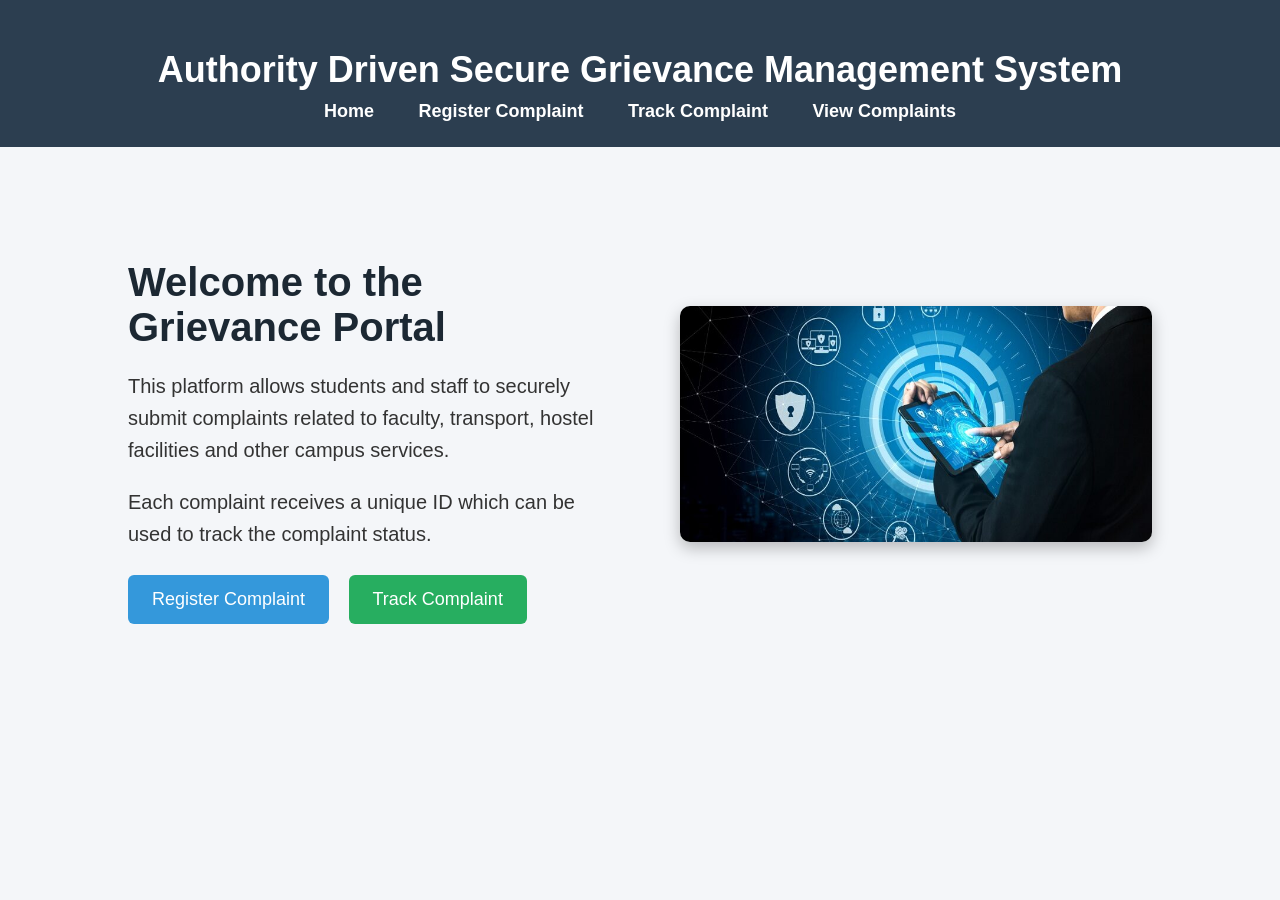
<file: index.html>
<!DOCTYPE html>
<html>

<head>
    <title>Authority Driven Secure Grievance Management System</title>
    <link rel="stylesheet" href="style.css">
</head>

<body>

    <header>
        <h1>Authority Driven Secure Grievance Management System</h1>

        <nav>
            <a href="index.html">Home</a>
            <a href="register.html">Register Complaint</a>
            <a href="track.html">Track Complaint</a>
            <a href="complaints.html">View Complaints</a>
        </nav>

    </header>

    <section class="hero">

        <div class="hero-text">

            <h2>Welcome to the Grievance Portal</h2>

            <p>
                This platform allows students and staff to securely submit complaints related to faculty, transport, hostel facilities and other campus services.
            </p>

            <p>
                Each complaint receives a unique ID which can be used to track the complaint status.
            </p>

            <div class="buttons">

                <a href="register.html" class="btn">Register Complaint</a>
                <a href="track.html" class="btn secondary">Track Complaint</a>

            </div>

        </div>

        <div class="hero-image">

            <img src="greivance.jpg">

        </div>

    </section>

</body>

</html>
</file>
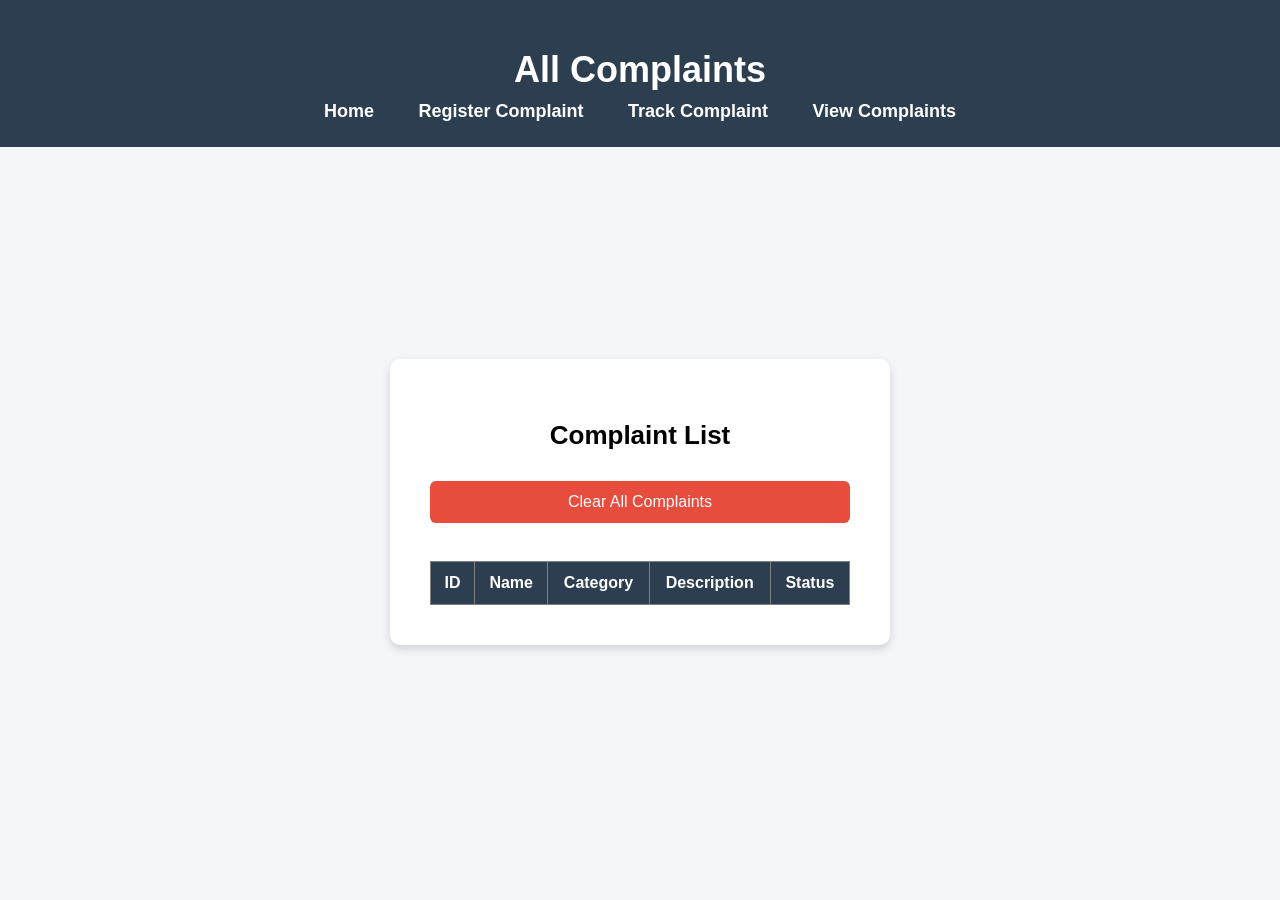
<file: complaints.html>
<!DOCTYPE html>
<html>

<head>
    <title>All Complaints</title>
    <link rel="stylesheet" href="style.css">
    <script src="script.js"></script>
</head>

<body>

    <header>
        <h1>All Complaints</h1>

        <nav>
            <a href="index.html">Home</a>
            <a href="register.html">Register Complaint</a>
            <a href="track.html">Track Complaint</a>
            <a href="complaints.html">View Complaints</a>
        </nav>

    </header>

    <div class="container">

        <div class="form-box">

            <h2>Complaint List</h2>

            <button onclick="clearComplaints()">Clear All Complaints</button>

            <br><br>

            <table border="1" width="100%" id="complaintTable">

                <tr>
                    <th>ID</th>
                    <th>Name</th>
                    <th>Category</th>
                    <th>Description</th>
                    <th>Status</th>
                </tr>

            </table>

        </div>

    </div>

    <script>
        loadComplaints()
    </script>

</body>

</html>
</file>
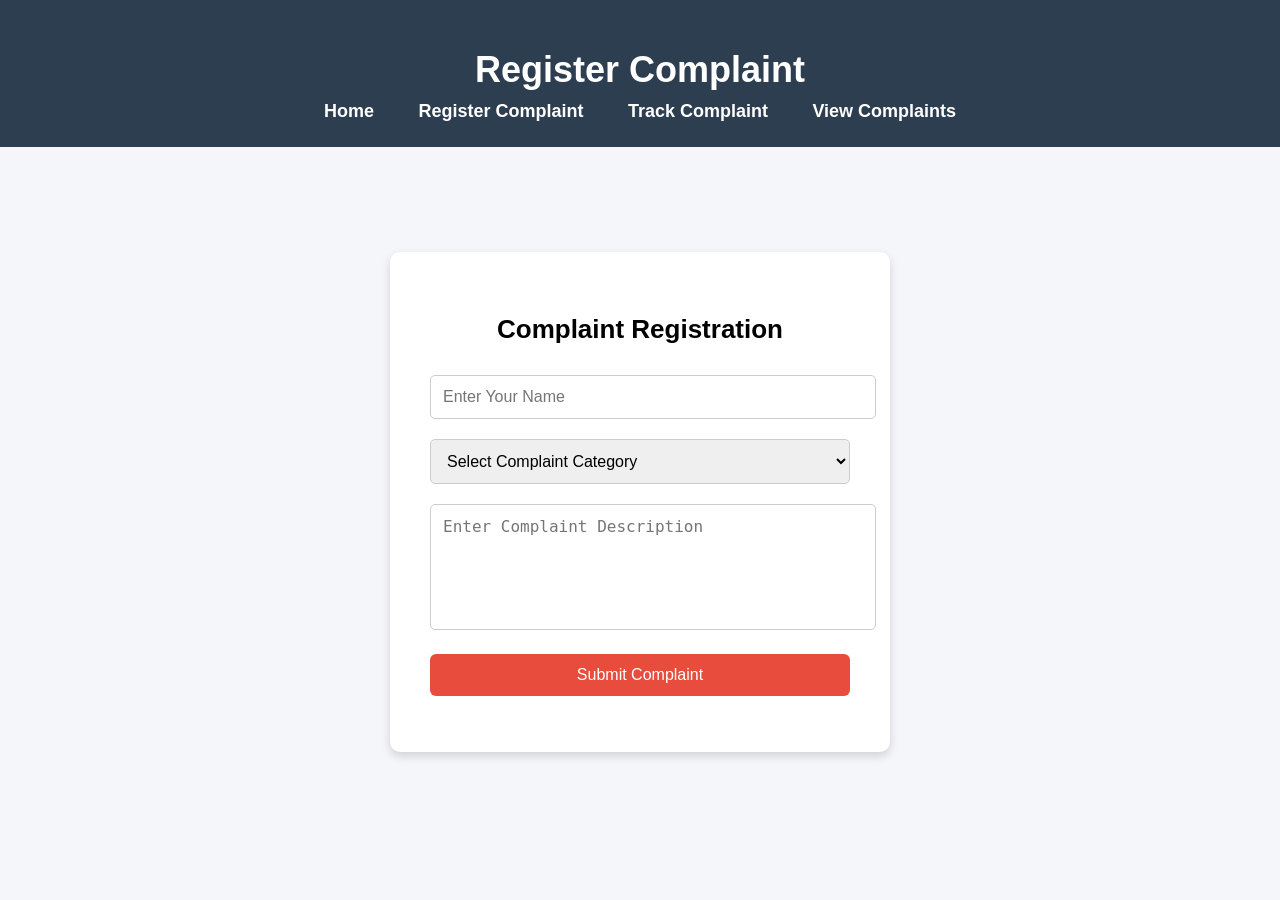
<file: register.html>
<!DOCTYPE html>
<html>

<head>
    <title>Register Complaint</title>
    <link rel="stylesheet" href="style.css">
    <script src="script.js"></script>
</head>

<body>

    <header>
        <h1>Register Complaint</h1>

        <nav>
            <a href="index.html">Home</a>
            <a href="register.html">Register Complaint</a>
            <a href="track.html">Track Complaint</a>
            <a href="complaints.html">View Complaints</a>
        </nav>

    </header>

    <div class="container">

        <div class="form-box">

            <h2>Complaint Registration</h2>

            <form id="complaintForm">

                <input type="text" id="name" placeholder="Enter Your Name" required>

                <select id="category">

<option value="">Select Complaint Category</option>
<option>Faculty</option>
<option>Transport</option>
<option>Hostel</option>
<option>Office</option>

</select>

                <textarea id="description" placeholder="Enter Complaint Description"></textarea>

                <button type="submit">Submit Complaint</button>

            </form>

            <p id="result"></p>

        </div>

    </div>

</body>

</html>
</file>
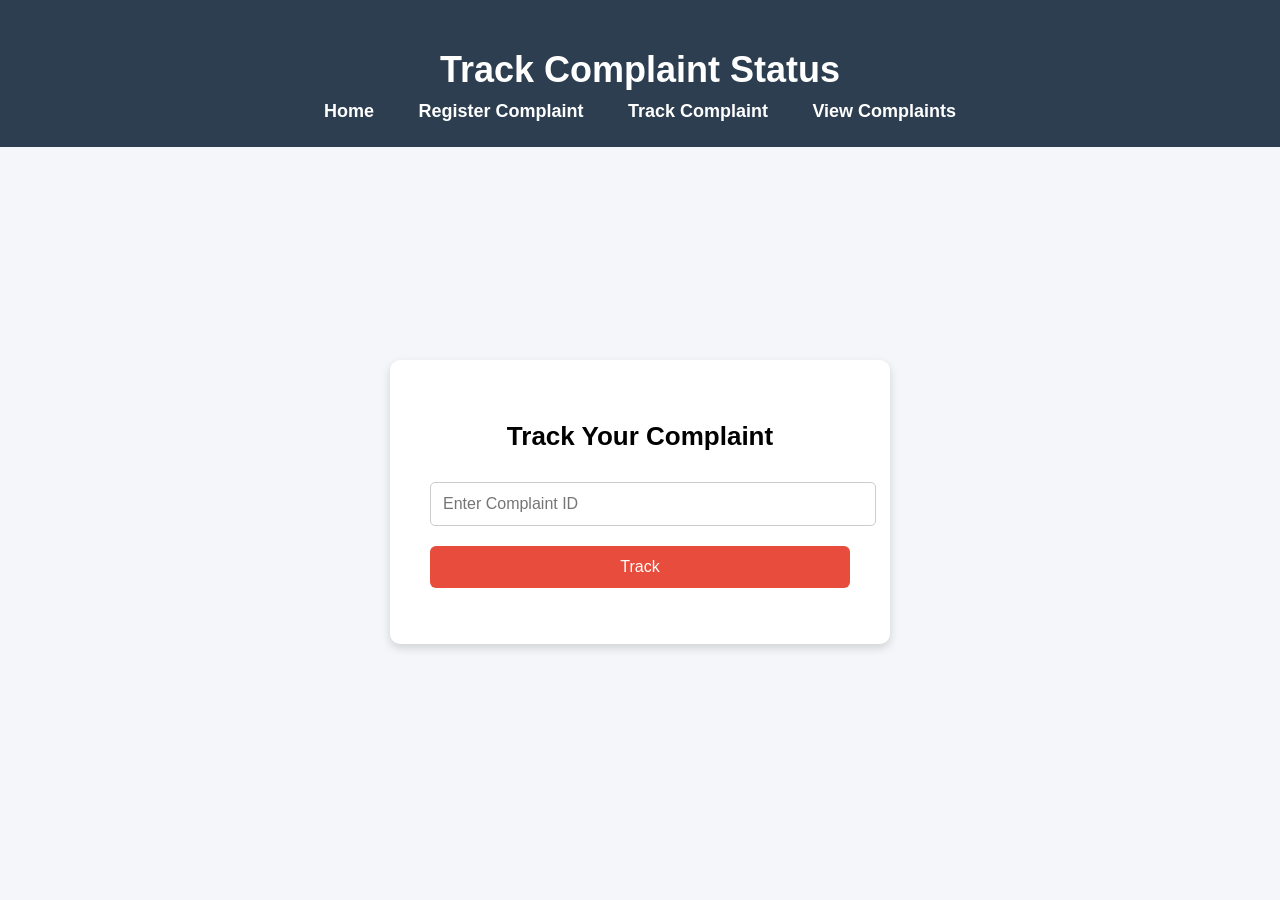
<file: track.html>
<!DOCTYPE html>
<html>

<head>
    <title>Track Complaint</title>
    <link rel="stylesheet" href="style.css">
    <script src="script.js"></script>
</head>

<body>

    <header>
        <h1>Track Complaint Status</h1>

        <nav>
            <a href="index.html">Home</a>
            <a href="register.html">Register Complaint</a>
            <a href="track.html">Track Complaint</a>
            <a href="complaints.html">View Complaints</a>
        </nav>

    </header>

    <div class="container">

        <div class="form-box">

            <h2>Track Your Complaint</h2>

            <input type="text" id="complaintId" placeholder="Enter Complaint ID">

            <button onclick="trackComplaint()">Track</button>

            <p id="statusResult"></p>

        </div>

    </div>

</body>

</html>
</file>
<file: style.css>
body {
    font-family: 'Segoe UI', Arial, sans-serif;
    margin: 0;
    background: #f4f6f9;
}


/* HEADER */

header {
    background: #2c3e50;
    color: white;
    padding: 25px;
    text-align: center;
}

header h1 {
    font-size: 36px;
    margin-bottom: 10px;
}

nav {
    margin-top: 10px;
}

nav a {
    color: white;
    margin: 0 20px;
    text-decoration: none;
    font-size: 18px;
    font-weight: 600;
}

nav a:hover {
    text-decoration: underline;
}


/* HERO SECTION */

.hero {
    display: flex;
    align-items: center;
    justify-content: space-between;
    padding: 80px 10%;
    gap: 80px;
}


/* TEXT SIDE */

.hero-text {
    flex: 1;
}

.hero-text h2 {
    font-size: 40px;
    margin-bottom: 20px;
    color: #1c2833;
}

.hero-text p {
    font-size: 20px;
    line-height: 1.6;
    margin-bottom: 20px;
    color: #333;
}


/* IMAGE SIDE */

.hero-image {
    flex: 1;
    text-align: center;
}

.hero-image img {
    width: 520px;
    max-width: 100%;
    border-radius: 10px;
    box-shadow: 0 6px 16px rgba(0, 0, 0, 0.25);
}


/* BUTTONS */

.buttons {
    margin-top: 25px;
}

.btn {
    background: #3498db;
    color: white;
    padding: 14px 24px;
    text-decoration: none;
    border-radius: 6px;
    font-size: 18px;
    margin-right: 15px;
    display: inline-block;
}

.btn:hover {
    background: #2e86c1;
}

.secondary {
    background: #27ae60;
}

.secondary:hover {
    background: #1e8449;
}


/* FORM PAGES */

.container {
    display: flex;
    justify-content: center;
    align-items: center;
    min-height: 70vh;
    padding: 40px;
}

.form-box {
    background: white;
    padding: 40px;
    width: 420px;
    box-shadow: 0 4px 10px rgba(0, 0, 0, 0.15);
    border-radius: 10px;
    text-align: center;
}

.form-box h2 {
    margin-bottom: 20px;
    font-size: 26px;
}

input,
select,
textarea {
    width: 100%;
    padding: 12px;
    margin: 10px 0;
    border: 1px solid #ccc;
    border-radius: 5px;
    font-size: 16px;
}

textarea {
    height: 100px;
    resize: none;
}

button {
    background: #3498db;
    color: white;
    padding: 12px;
    border: none;
    width: 100%;
    border-radius: 6px;
    font-size: 16px;
    cursor: pointer;
}

button:hover {
    background: #2e86c1;
}


/* COMPLAINTS TABLE */

table {
    width: 100%;
    border-collapse: collapse;
    margin-top: 20px;
}

table th {
    background: #2c3e50;
    color: white;
    padding: 12px;
    font-size: 16px;
}

table td {
    padding: 10px;
    border-bottom: 1px solid #ddd;
    text-align: center;
}

table tr:nth-child(even) {
    background: #f2f2f2;
}

table tr:hover {
    background: #e8f4fd;
}


/* CLEAR BUTTON */

.form-box button {
    margin-top: 10px;
    background: #e74c3c;
}

.form-box button:hover {
    background: #c0392b;
}
</file>
